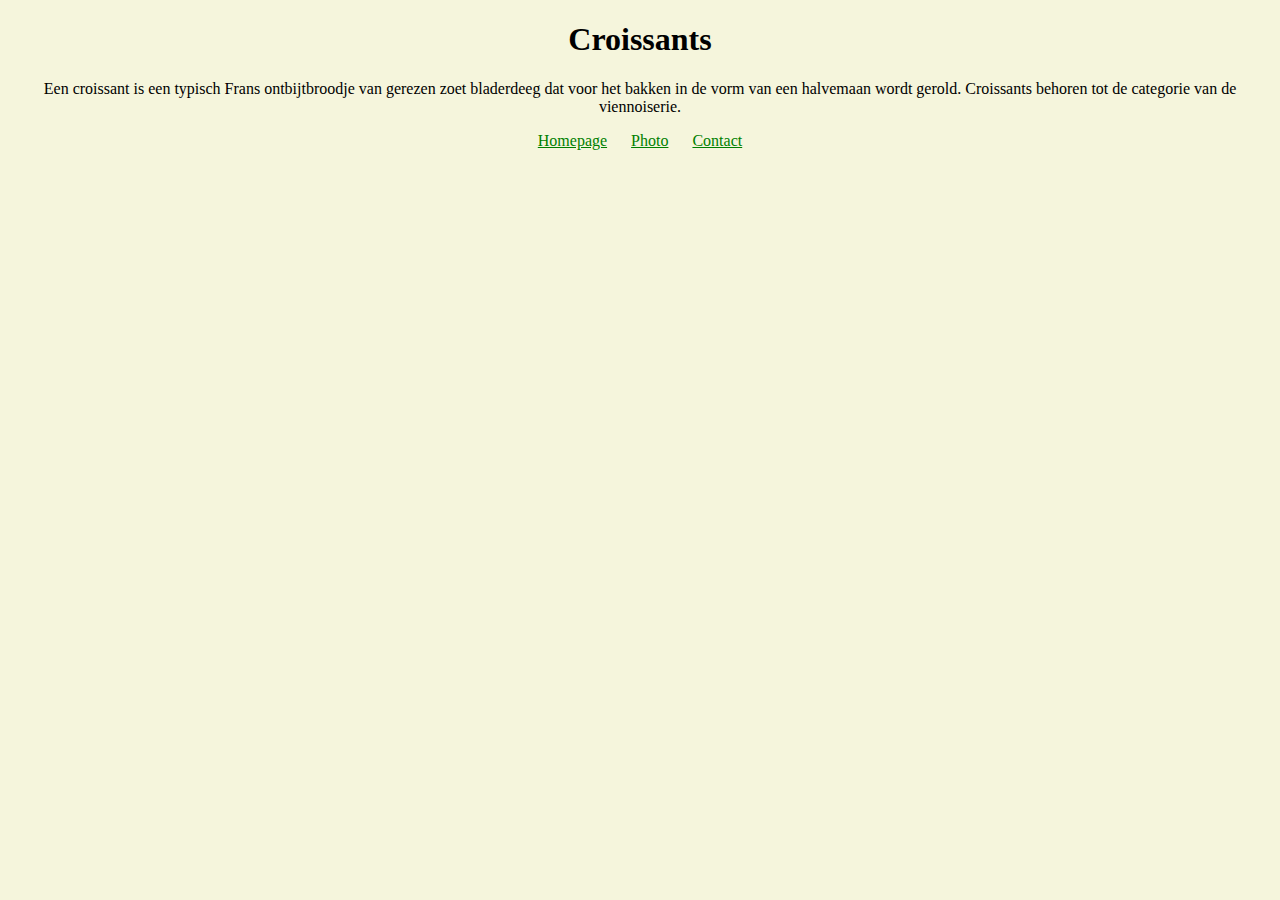
<file: index.html>
<!DOCTYPE html>
<html lang="en">
  <head>
    <meta charset="UTF-8" />
    <meta http-equiv="X-UA-Compatible" content="IE=edge" />
    <meta name="viewport" content="width=device-width, initial-scale=1.0" />
    <link rel="stylesheet" href="/css/styles.css" />
    <title>Croissant</title>
  </head>
  <body>
    <h1>Croissants</h1>
    <p>
      Een croissant is een typisch Frans ontbijtbroodje van gerezen zoet
      bladerdeeg dat voor het bakken in de vorm van een halvemaan wordt gerold.
      Croissants behoren tot de categorie van de viennoiserie.
    </p>
    <footer>
      <a href="/">Homepage</a>
      <a href="/photo.html">Photo</a>
      <a href="/contact.html">Contact</a>
    </footer>
  </body>
</html>
</file>
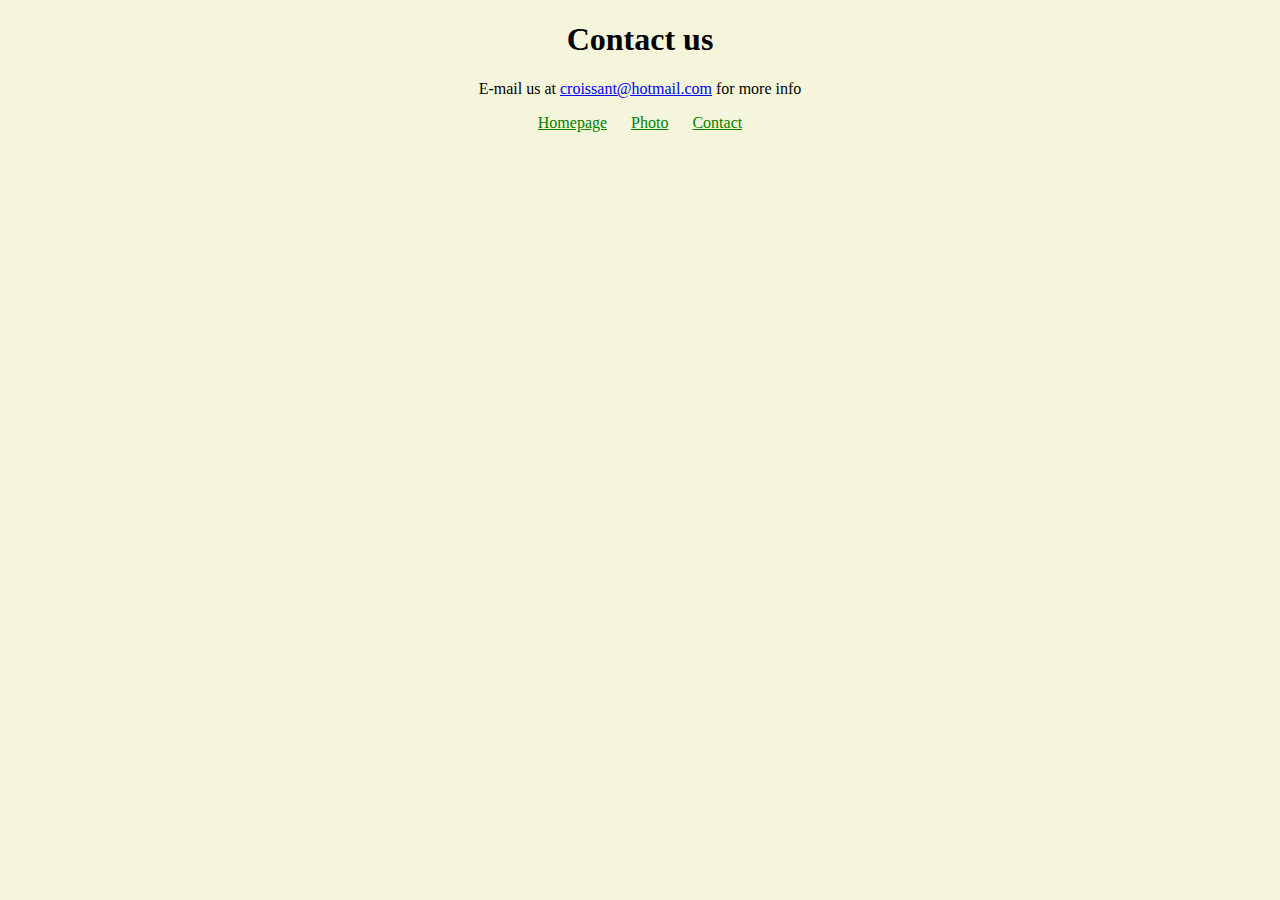
<file: contact.html>
<!DOCTYPE html>
<html lang="en">
  <head>
    <meta charset="UTF-8" />
    <meta http-equiv="X-UA-Compatible" content="IE=edge" />
    <meta name="viewport" content="width=device-width, initial-scale=1.0" />
    <link rel="stylesheet" href="/css/styles.css" />
    <title>The best croissant in Belgium - Croissant.com</title>
    <meta name="description" content="Taste the best croissant in town" />
  </head>
  <body>
    <h1>Contact us</h1>
    <p>
      E-mail us at
      <a href="mailto:croissant@hotmail.com">croissant@hotmail.com</a> for more
      info
    </p>
    <footer>
      <a href="/" title="Home">Homepage</a>
      <a href="/photo.html" title="Photo">Photo</a>
      <a href="/contact.html" title="Contact">Contact</a>
    </footer>
  </body>
</html>
</file>
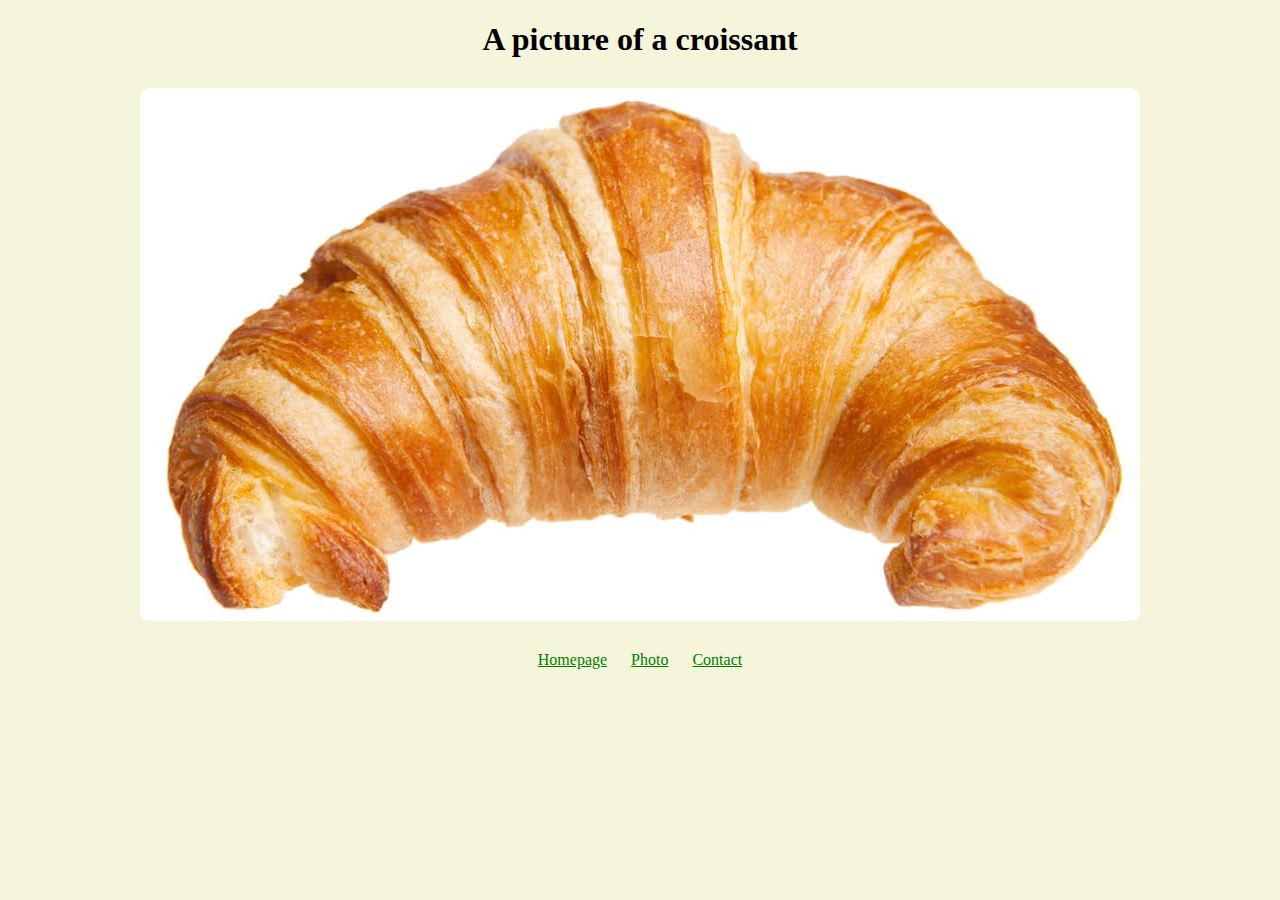
<file: photo.html>
<!DOCTYPE html>
<html lang="en">
  <head>
    <meta charset="UTF-8" />
    <meta http-equiv="X-UA-Compatible" content="IE=edge" />
    <meta name="viewport" content="width=device-width, initial-scale=1.0" />
    <link rel="stylesheet" href="/css/styles.css" />
    <title>A picture of the best croissant from Belgium</title>
    <meta name="description" content="Taste the best croissant in town" />
  </head>
  <body>
    <h1>A picture of a croissant</h1>
    <img src="/images/croissant.jpg" alt="" class="croissant-photo" />
    <footer>
      <a href="/" title="Home">Homepage</a>
      <a href="/photo.html" title="Photo">Photo</a>
      <a href="/contact.html" title="Contact">Contact</a>
    </footer>
  </body>
</html>
</file>
<file: css/styles.css>
body {
  background-color: beige;
}
h1,
p {
  text-align: center;
}
.croissant-photo {
  max-width: 100%;
  border-radius: 10px;
  display: block;
  margin: 30px auto;
}

footer {
  text-align: center;
}
footer a {
  margin: 0 10px;
  color: green;
}
</file>
